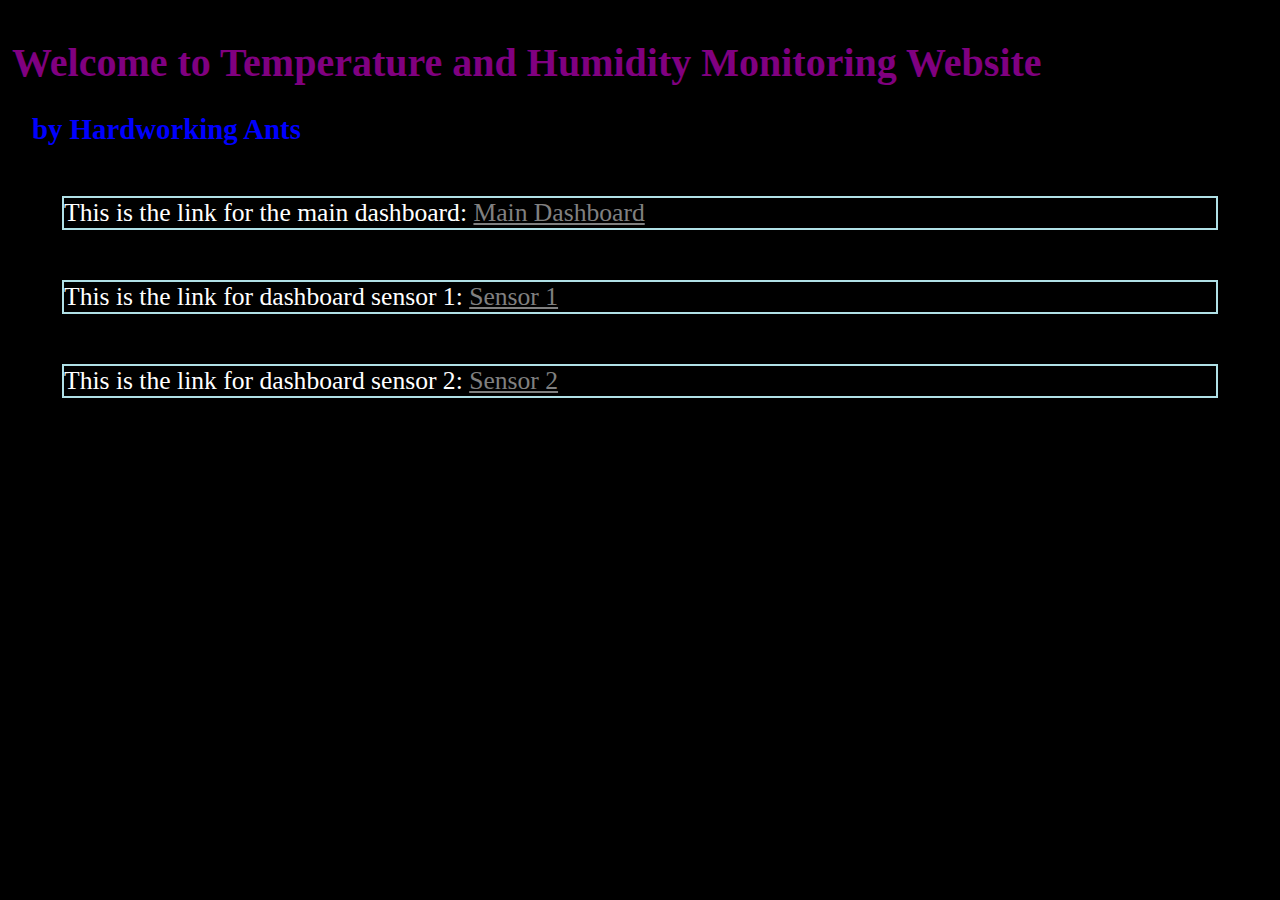
<file: public_html/index.html>
<!DOCTYPE html>
<html>
  <head>
    <title>Temperature and Humidity Monitoring</title>
    <h1>Welcome to Temperature and Humidity Monitoring Website</h1>
         <h2>by Hardworking Ants</h2>
        
    <style>
head {
  color: yellow;
  font-family: verdana;
  font-size: 250%;
}
h1 {
  color: purple;
  font-family: verdana;
  font-size: 250%;
}
h2 {
  color: blue;
  font-family: verdana;
  font-size: 180%;
}
h2 {
  margin: 20px;
}
body {
  background-color: black;
}
p {
  color: white;
  font-family: verdana;
  font-size: 160%;
}
a {
  color: grey;
  font-family: verdana;
  font-size: 100%;
}

body {
  border: 4px solid black;
}

p {
  border: 2px solid powderblue;
  margin: 50px;
}
</style>
  </head>
  <body>
         <p>This is the link for the main dashboard: <a href="https://iottemperature.000webhostapp.com/esp-tempmonitor.php">Main Dashboard</a>
           </p>
        <p>This is the link for dashboard sensor 1: <a href="https://iottemperature.000webhostapp.com/esp-sensor-temperature-id-1.php">Sensor 1</a>
         </p>
         <p>This is the link for dashboard sensor 2: <a href="https://iottemperature.000webhostapp.com/esp-sensor-temperature-id-2.php">Sensor 2</a>
          </p>
        
         </body>
</html>
</file>
